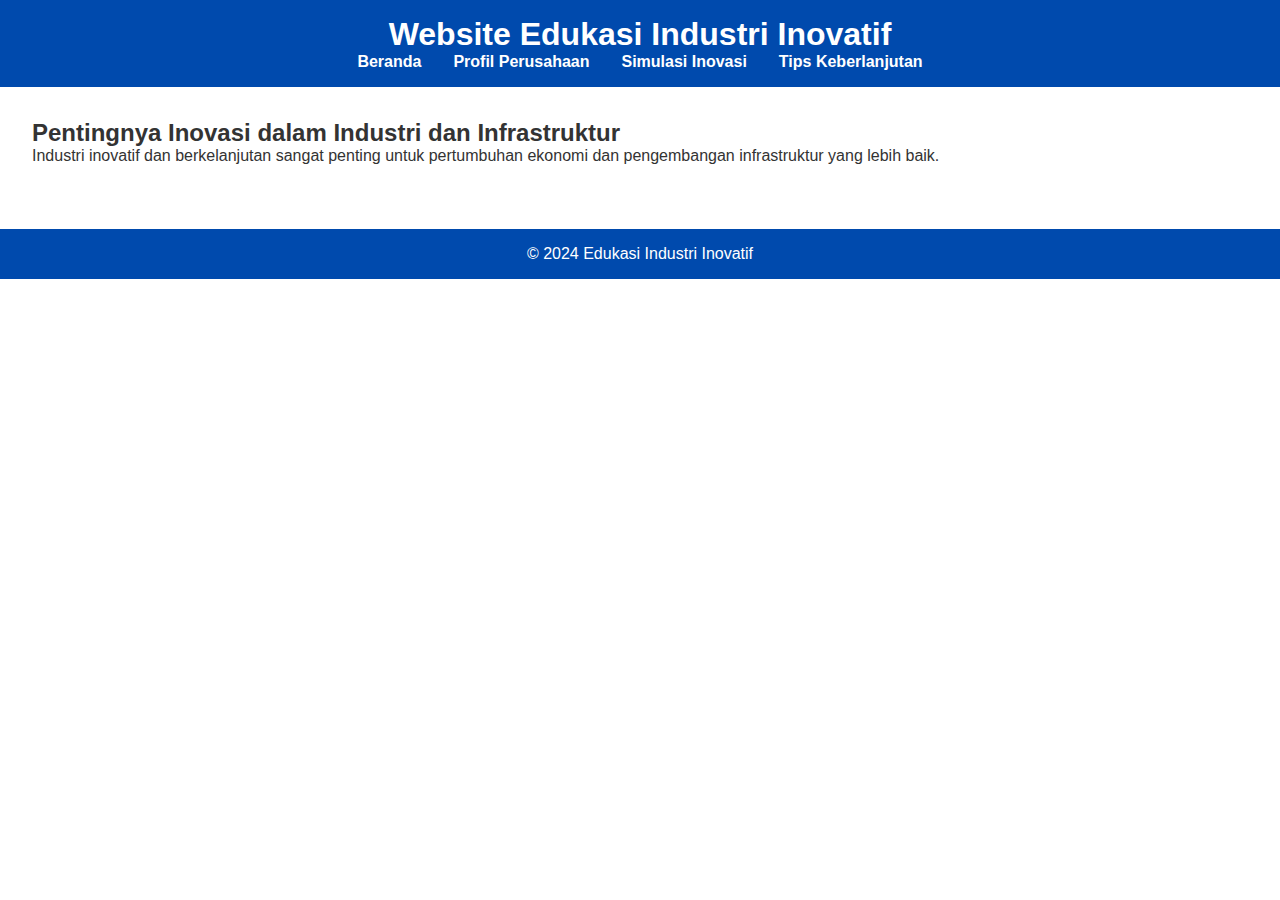
<file: front end/index.html>
<!DOCTYPE html>
<html lang="id">
<head>
    <meta charset="UTF-8">
    <meta name="viewport" content="width=device-width, initial-scale=1.0">
    <title>Beranda - Inovasi Industri</title>
    <link rel="stylesheet" href="style.css">
</head>
<body>
    <!-- Header -->
    <header>
        <h1>Website Edukasi Industri Inovatif</h1>
        <nav>
            <ul>
                <li><a href="index.html">Beranda</a></li>
                <li><a href="profil.html">Profil Perusahaan</a></li>
                <li><a href="simulasi.html">Simulasi Inovasi</a></li>
                <li><a href="tips.html">Tips Keberlanjutan</a></li>
            </ul>
        </nav>
    </header>

    <!-- Konten Beranda -->
    <section>
        <h2>Pentingnya Inovasi dalam Industri dan Infrastruktur</h2>
        <p>Industri inovatif dan berkelanjutan sangat penting untuk pertumbuhan ekonomi dan pengembangan infrastruktur yang lebih baik.</p>
    </section>

    <!-- Footer -->
    <footer>
        <p>&copy; 2024 Edukasi Industri Inovatif</p>
    </footer>
</body>
</html>
</file>
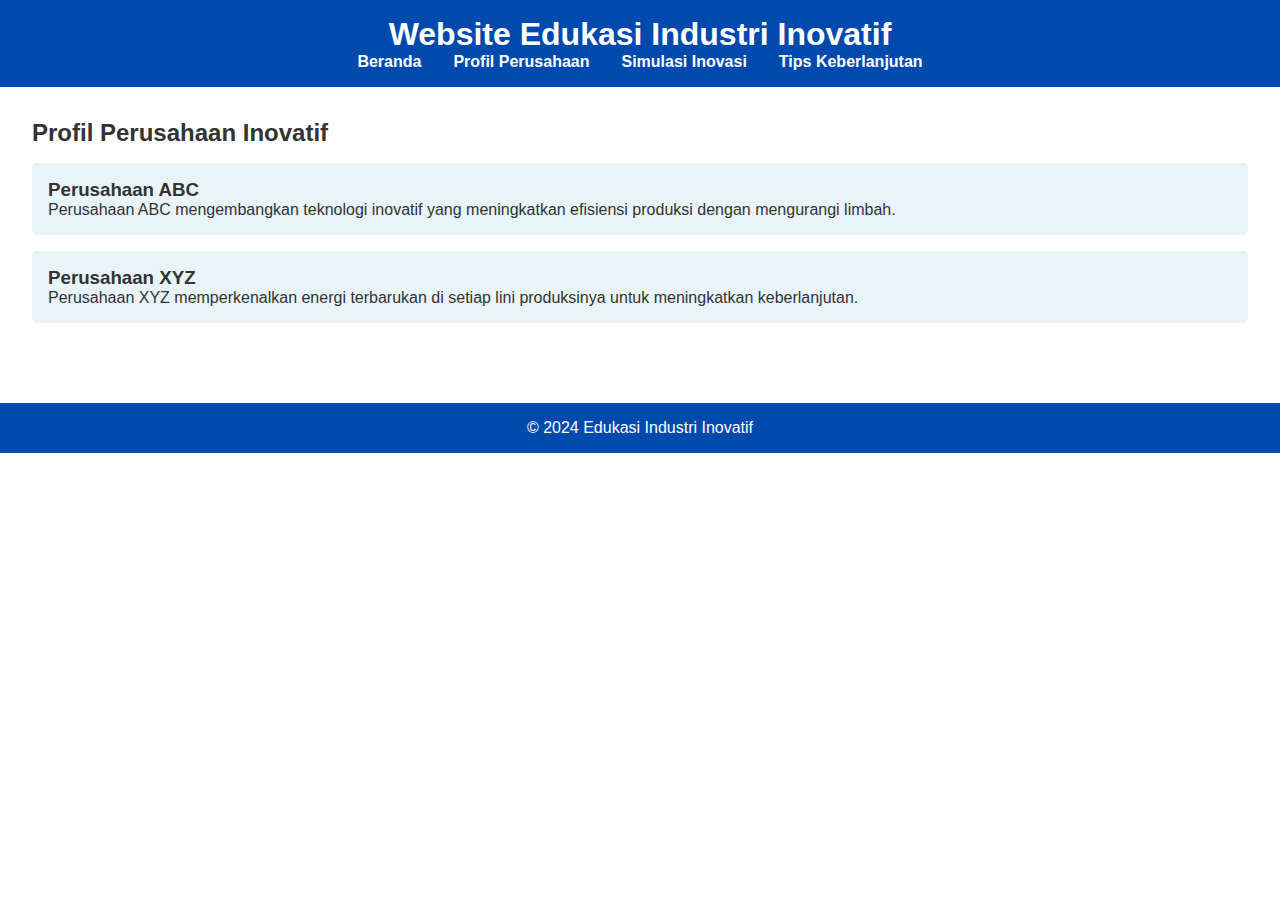
<file: front end/profil.html>
<!DOCTYPE html>
<html lang="id">
<head>
    <meta charset="UTF-8">
    <meta name="viewport" content="width=device-width, initial-scale=1.0">
    <title>Profil Perusahaan - Inovasi Industri</title>
    <link rel="stylesheet" href="style.css">
</head>
<body>
    <header>
        <h1>Website Edukasi Industri Inovatif</h1>
        <nav>
            <ul>
                <li><a href="index.html">Beranda</a></li>
                <li><a href="profil.html">Profil Perusahaan</a></li>
                <li><a href="simulasi.html">Simulasi Inovasi</a></li>
                <li><a href="tips.html">Tips Keberlanjutan</a></li>
            </ul>
        </nav>
    </header>

    <section>
        <h2>Profil Perusahaan Inovatif</h2>
        <div class="company-profile">
            <h3>Perusahaan ABC</h3>
            <p>Perusahaan ABC mengembangkan teknologi inovatif yang meningkatkan efisiensi produksi dengan mengurangi limbah.</p>
        </div>
        <div class="company-profile">
            <h3>Perusahaan XYZ</h3>
            <p>Perusahaan XYZ memperkenalkan energi terbarukan di setiap lini produksinya untuk meningkatkan keberlanjutan.</p>
        </div>
    </section>

    <footer>
        <p>&copy; 2024 Edukasi Industri Inovatif</p>
    </footer>
</body>
</html>
</file>
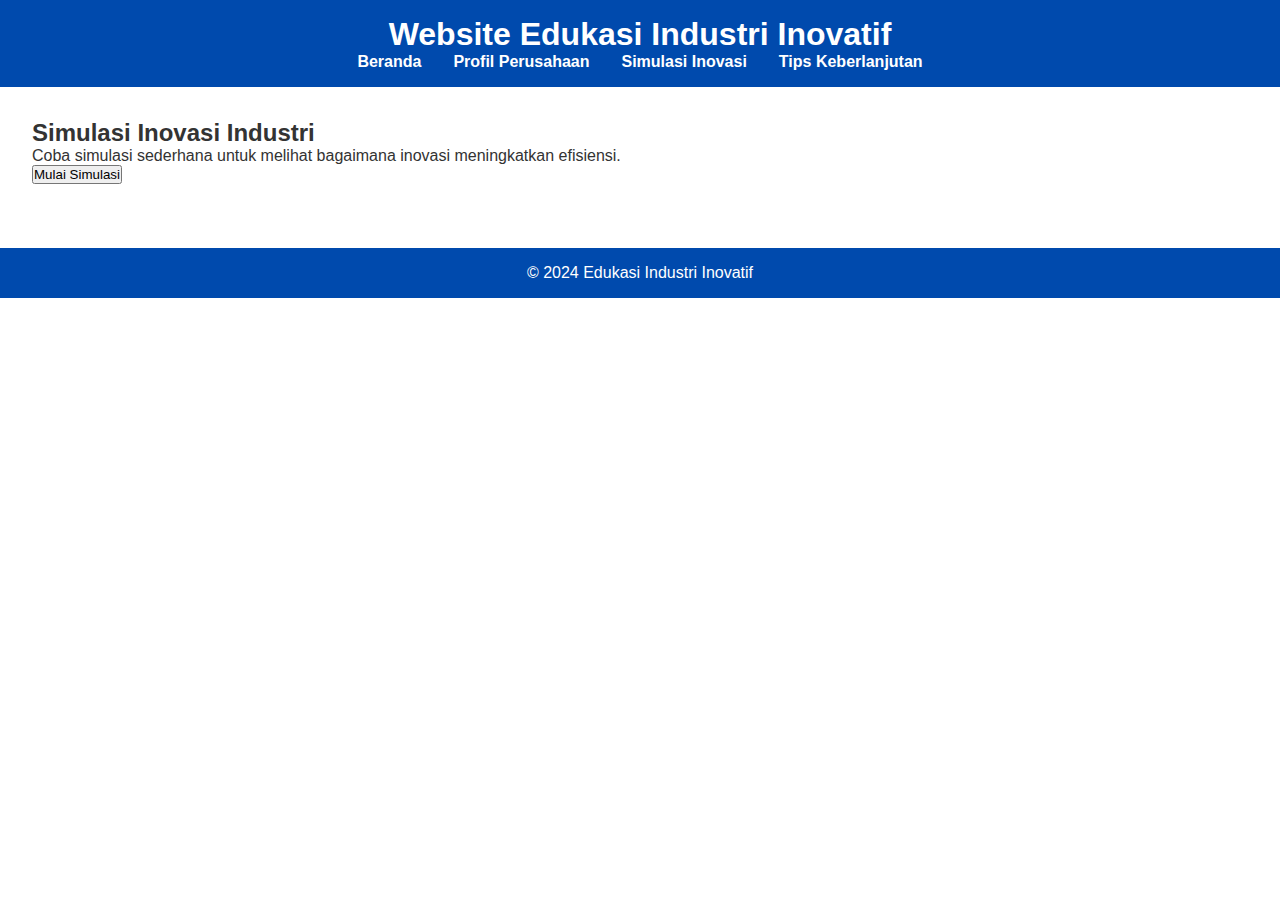
<file: front end/simulasi.html>
<!DOCTYPE html>
<html lang="id">
<head>
    <meta charset="UTF-8">
    <meta name="viewport" content="width=device-width, initial-scale=1.0">
    <title>Simulasi Inovasi - Inovasi Industri</title>
    <link rel="stylesheet" href="style.css">
</head>
<body>
    <header>
        <h1>Website Edukasi Industri Inovatif</h1>
        <nav>
            <ul>
                <li><a href="index.html">Beranda</a></li>
                <li><a href="profil.html">Profil Perusahaan</a></li>
                <li><a href="simulasi.html">Simulasi Inovasi</a></li>
                <li><a href="tips.html">Tips Keberlanjutan</a></li>
            </ul>
        </nav>
    </header>

    <section>
        <h2>Simulasi Inovasi Industri</h2>
        <p>Coba simulasi sederhana untuk melihat bagaimana inovasi meningkatkan efisiensi.</p>
        <button onclick="runSimulation()">Mulai Simulasi</button>
        <div id="simulation-result"></div>
    </section>

    <script src="script.js"></script>
    <footer>
        <p>&copy; 2024 Edukasi Industri Inovatif</p>
    </footer>
</body>
</html>
</file>
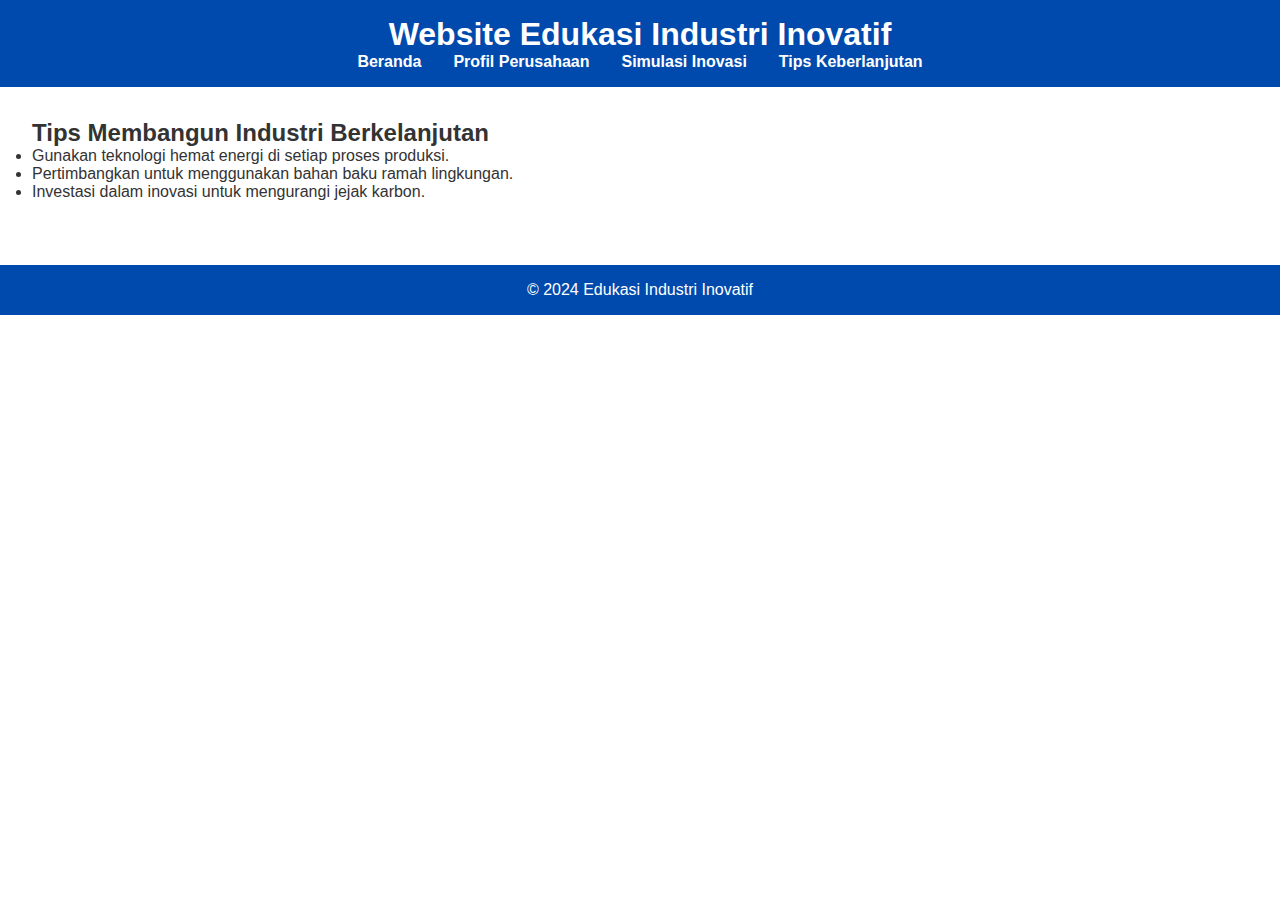
<file: front end/tips.html>
<!DOCTYPE html>
<html lang="id">
<head>
    <meta charset="UTF-8">
    <meta name="viewport" content="width=device-width, initial-scale=1.0">
    <title>Tips Keberlanjutan - Inovasi Industri</title>
    <link rel="stylesheet" href="style.css">
</head>
<body>
    <header>
        <h1>Website Edukasi Industri Inovatif</h1>
        <nav>
            <ul>
                <li><a href="index.html">Beranda</a></li>
                <li><a href="profil.html">Profil Perusahaan</a></li>
                <li><a href="simulasi.html">Simulasi Inovasi</a></li>
                <li><a href="tips.html">Tips Keberlanjutan</a></li>
            </ul>
        </nav>
    </header>

    <section>
        <h2>Tips Membangun Industri Berkelanjutan</h2>
        <ul>
            <li>Gunakan teknologi hemat energi di setiap proses produksi.</li>
            <li>Pertimbangkan untuk menggunakan bahan baku ramah lingkungan.</li>
            <li>Investasi dalam inovasi untuk mengurangi jejak karbon.</li>
        </ul>
    </section>

    <footer>
        <p>&copy; 2024 Edukasi Industri Inovatif</p>
    </footer>
</body>
</html>
</file>
<file: front end/style.css>
* {
    margin: 0;
    padding: 0;
    box-sizing: border-box;
}

body {
    font-family: Arial, sans-serif;
    color: #333;
}

header {
    background-color: #004aad;
    color: white;
    padding: 1em;
    text-align: center;
}

nav ul {
    list-style-type: none;
    display: flex;
    justify-content: center;
}

nav ul li {
    margin: 0 1em;
}

nav ul li a {
    color: white;
    text-decoration: none;
    font-weight: bold;
}

section {
    padding: 2em;
}

#home {
    background-color: #f0f4f8;
}

.company-profile {
    margin: 1em 0;
    padding: 1em;
    background-color: #e8f4f8;
    border-radius: 5px;
}

footer {
    text-align: center;
    background-color: #004aad;
    color: white;
    padding: 1em 0;
    margin-top: 2em;
}
</file>
